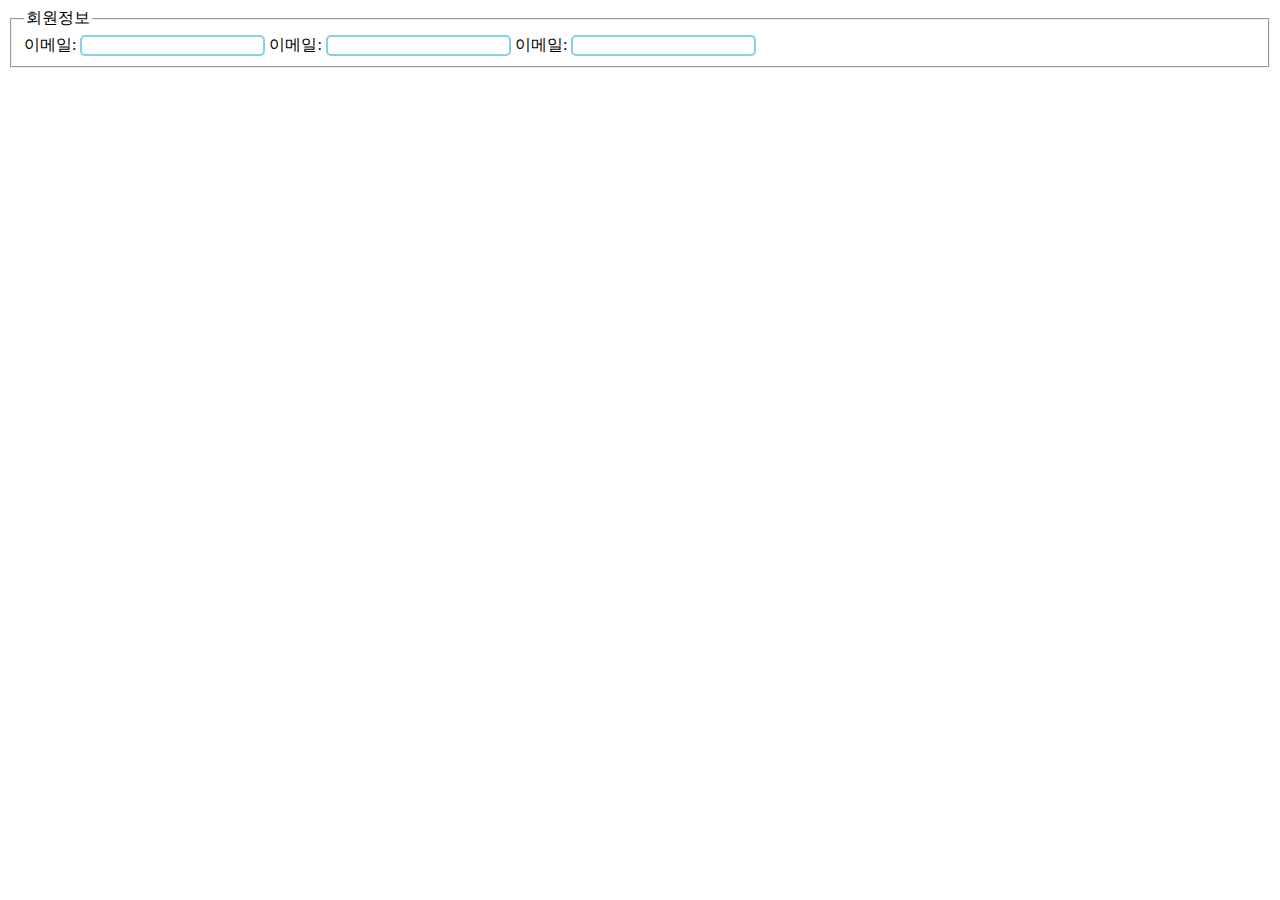
<file: index.html>
<!doctype html>
<html lang="en">
<head>
    <meta charset="UTF-8">
    <meta name="viewport"
          content="width=device-width, user-scalable=no, initial-scale=1.0, maximum-scale=1.0, minimum-scale=1.0">
    <meta http-equiv="X-UA-Compatible" content="ie=edge">
    <title>Document</title>
    <link rel="stylesheet" href="style.css">
</head>
<body>
<form>
    <fieldset>
    <legend>회원정보</legend>
    이메일: <input type="email">
    이메일: <input type="email">
    이메일: <input type="email">
    </fieldset>
</form>
</body>
</html>
</file>
<file: style.css>
input[type=email] {
    border: 2px solid skyblue;
    border-radius: 5px;
    color: red;
}
</file>
